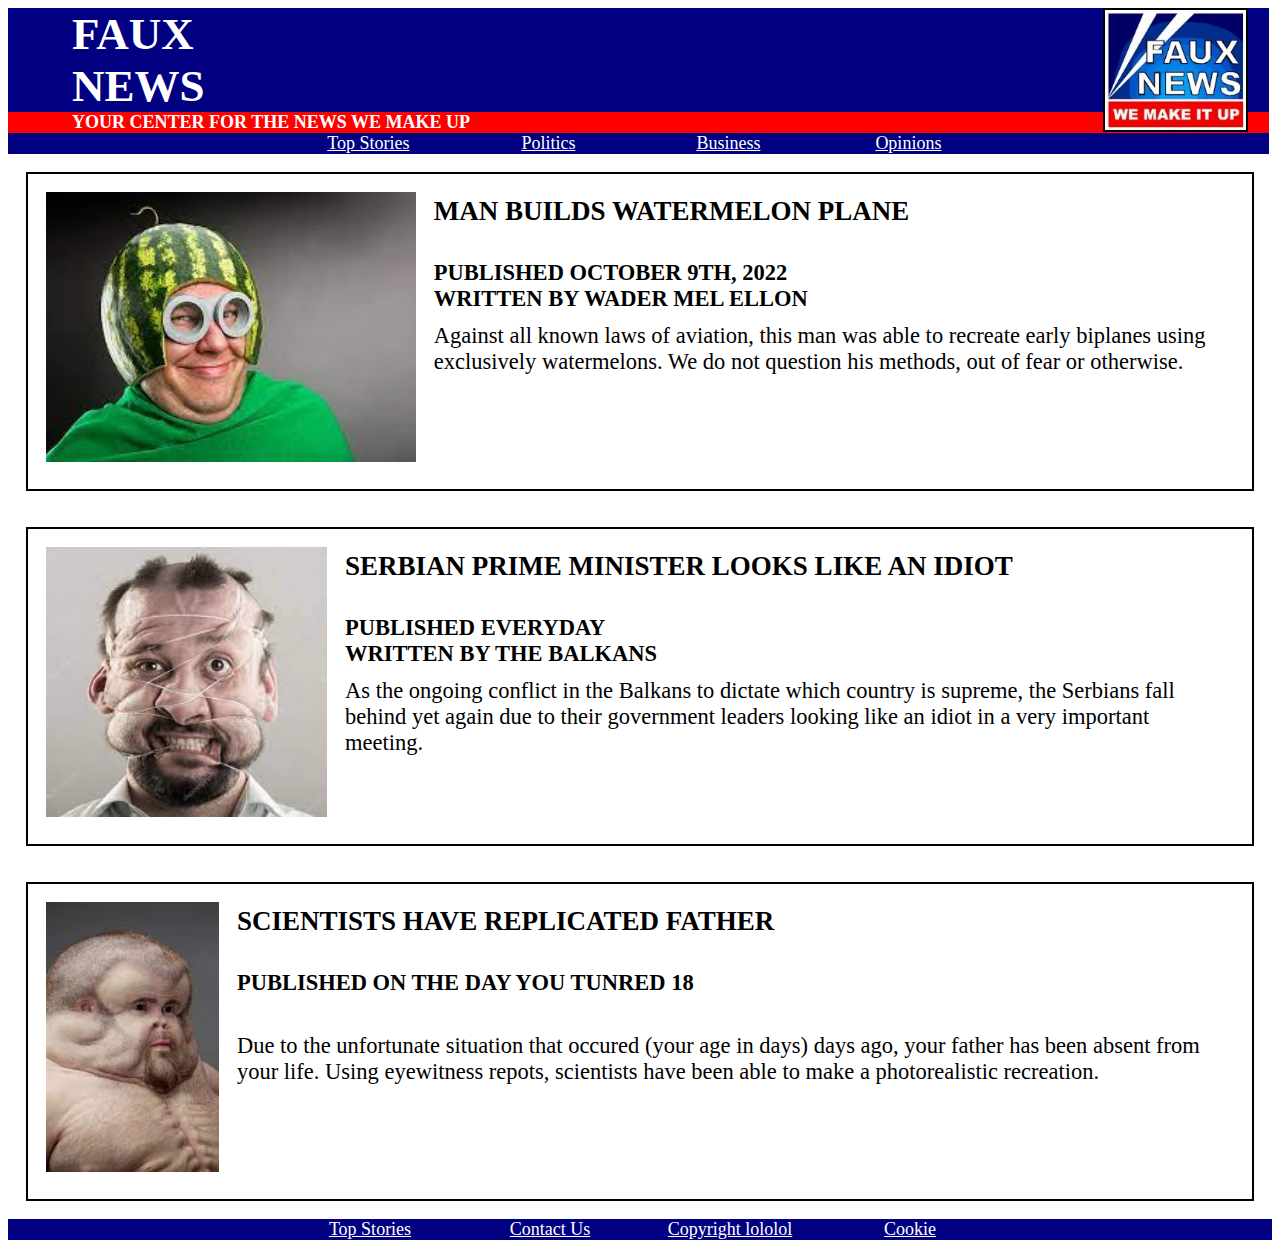
<file: index.html>
<!DOCTYPE html>
<html>
    <head>
        <title>
            Faux News
        </title>
        <link rel="icon" href="Images/fauxnews.jpg">


        <link rel="stylesheet" href="styles.css">

    </head>


    <body>
    <section class ="headings">
        <img src="/Images/fauxnews.jpg" alt="Faux News Logo">
        <h2>FAUX 
            <br>
            NEWS</h2>
           
        <h3>YOUR CENTER FOR THE NEWS WE MAKE UP</h3>
    </section>

    <section class="navi">
        <nav>
            <li>
                <a href="index.html">Top Stories</a>
                <a href="politics.html">Politics</a>
                <a href="business.html">Business</a>
                <a href="opinions.html">Opinions</a>
            </li>
            
        </nav>
    </section>

    <section class="article">
        <article>
            
            <h2 class ="header">
                MAN BUILDS WATERMELON PLANE
            </h2>
            <h3 class = "article-info">PUBLISHED OCTOBER 9TH, 2022
                <br>
                WRITTEN BY WADER MEL ELLON
            </h3>
            <div class = image>
                <img src="/Images/Watermelon Pilot.jfif" alt="">
            </div>
            <p class = "summary">
                Against all known laws of aviation, this man was able to recreate early biplanes using exclusively watermelons. We do not question his methods, out of fear or otherwise.
                
            </p>
        </article>
    </section>
    <section class="article">
        <article>
           <h2 class ="header">
                SERBIAN PRIME MINISTER LOOKS LIKE AN IDIOT
            </h2>
            <h3 class = "article-info">PUBLISHED EVERYDAY
                <br>
                WRITTEN BY THE BALKANS
            </h3>
            <div class = image>
                <img src="/Images/SerbianPrimeMinister.jfif" alt="">
            </div>
            <p class = "summary">
                As the ongoing conflict in the Balkans to dictate which country is supreme, the Serbians fall behind yet again due to their government leaders looking like an idiot in a very important meeting.
                
            </p>
        </article>
    </section>
    <section class="article">
        <article>
            <h2 class ="header">
                 SCIENTISTS HAVE REPLICATED FATHER
             </h2>
             <h3 class = "article-info">PUBLISHED ON THE DAY YOU TUNRED 18</h3>
             <div class = image>
                 <img src="/Images/YourFather.jfif" alt="">
             </div>
             <p class = "summary">
                 Due to the unfortunate situation that occured (your age in days) days ago, your father has been absent from your life. Using eyewitness repots, scientists have been able to make a photorealistic recreation. 
             </p>
         </article>
    </section>

    <footer>
        <section class="foots">
            
                <a href="index.html">Top Stories</a>
                <a href="contact.html">Contact Us</a>
        
                <a href="copyright.html">Copyright lololol</a>
                <a href="http://orteil.dashnet.org/cookieclicker/v10466/">Cookie</a>
            
        </section>
    </footer>


    </body>


</html>
</file>
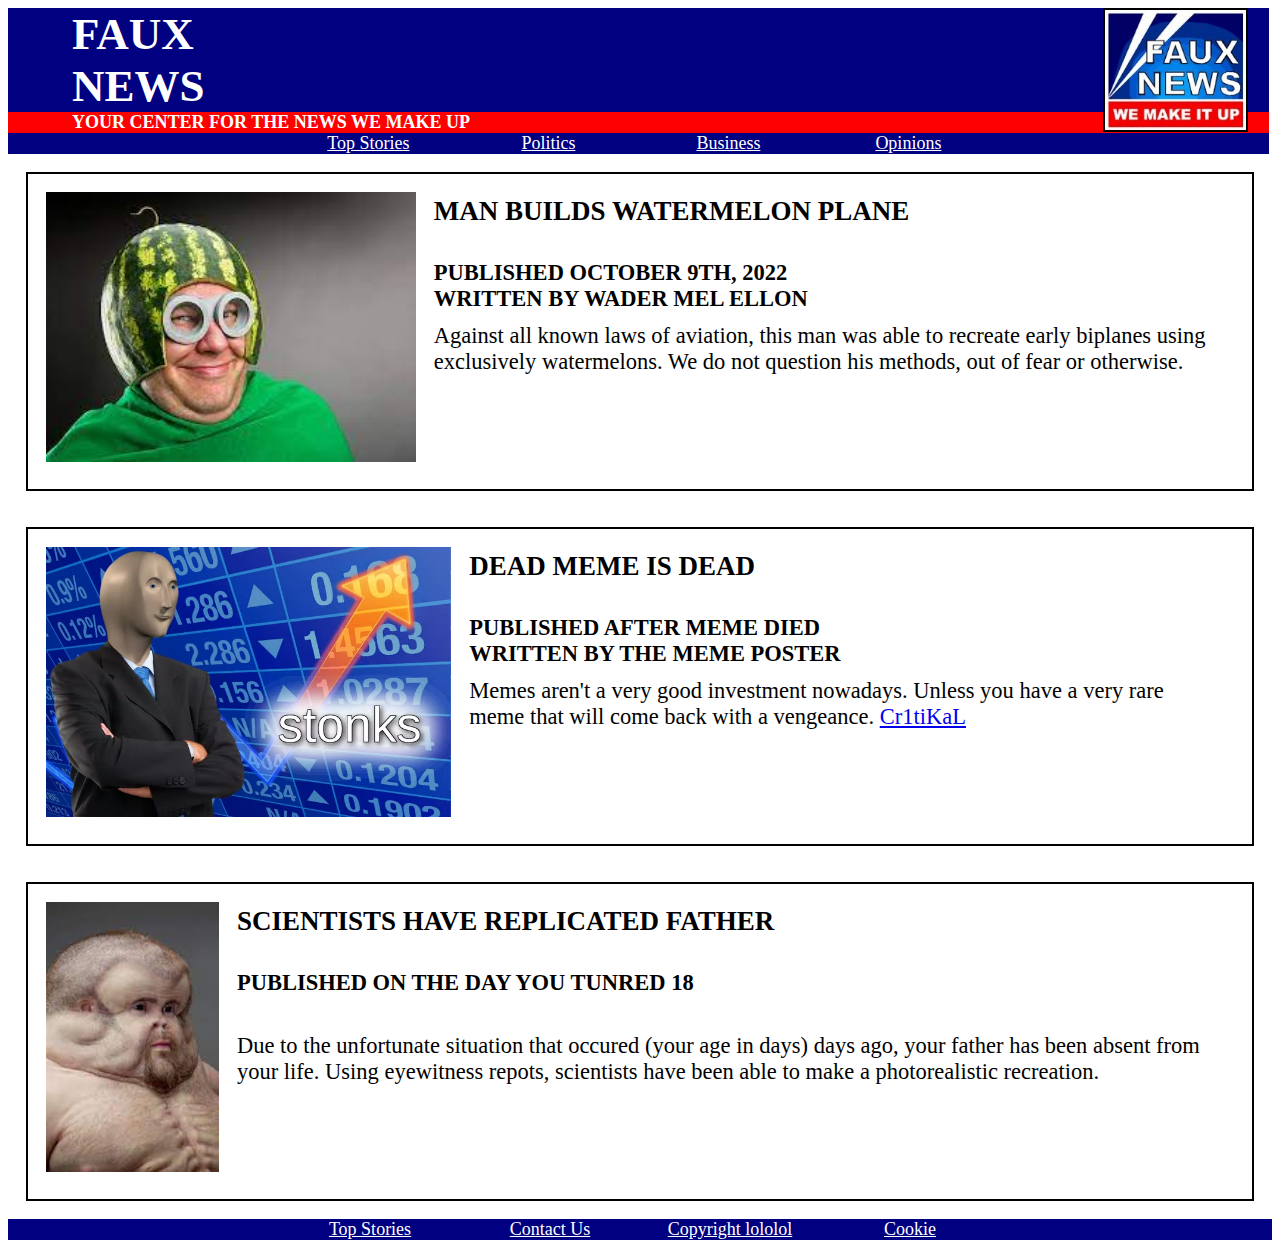
<file: business.html>
<!DOCTYPE html>
<html>
    <head>
        <title>
            Faux News
        </title>
        <link rel="icon" href="Images/fauxnews.jpg">


        <link rel="stylesheet" href="styles.css">

    </head>


    <body>
    <section class ="headings">
        <img src="/Images/fauxnews.jpg" alt="Faux News Logo">
        <h2>FAUX 
            <br>
            NEWS</h2>
           
        <h3>YOUR CENTER FOR THE NEWS WE MAKE UP</h3>
    </section>

    <section class="navi">
        <nav>
            <li>
                <a href="index.html">Top Stories</a>
                <a href="politics.html">Politics</a>
                <a href="business.html">Business</a>
                <a href="opinions.html">Opinions</a>
            </li>
            
        </nav>
    </section>

    <section class="article">
        <article>
            
            <h2 class ="header">
                MAN BUILDS WATERMELON PLANE
            </h2>
            <h3 class = "article-info">PUBLISHED OCTOBER 9TH, 2022
                <br>
                WRITTEN BY WADER MEL ELLON
            </h3>
            <div class = image>
                <img src="/Images/Watermelon Pilot.jfif" alt="">
            </div>
            <p class = "summary">
                Against all known laws of aviation, this man was able to recreate early biplanes using exclusively watermelons. We do not question his methods, out of fear or otherwise.
                
            </p>
        </article>
    </section>
    <section class="article">
        <article>
           <h2 class ="header">
                DEAD MEME IS DEAD
            </h2>
            <h3 class = "article-info">PUBLISHED AFTER MEME DIED
                <br>
                WRITTEN BY THE MEME POSTER
            </h3>
            <div class = image>
                <img src="/Images/stonks.avif" alt="">
            </div>
            <p class = "summary">
                Memes aren't a very good investment nowadays. Unless you have a very rare meme that will come back with a vengeance.
                <a href="https://www.youtube.com/watch?v=VOtQpJKA1Yg">Cr1tiKaL</a>
            </p>
        </article>
    </section>
    <section class="article">
        <article>
            <h2 class ="header">
                 SCIENTISTS HAVE REPLICATED FATHER
             </h2>
             <h3 class = "article-info">PUBLISHED ON THE DAY YOU TUNRED 18</h3>
             <div class = image>
                 <img src="/Images/YourFather.jfif" alt="">
             </div>
             <p class = "summary">
                 Due to the unfortunate situation that occured (your age in days) days ago, your father has been absent from your life. Using eyewitness repots, scientists have been able to make a photorealistic recreation. 
             </p>
         </article>
    </section>

    <footer>
        <section class="foots">
            
                <a href="index.html">Top Stories</a>
                <a href="contact.html">Contact Us</a>
        
                <a href="copyright.html">Copyright lololol</a>
                <a href="http://orteil.dashnet.org/cookieclicker/v10466/">Cookie</a>
            
        </section>
    </footer>


    </body>


</html>
</file>
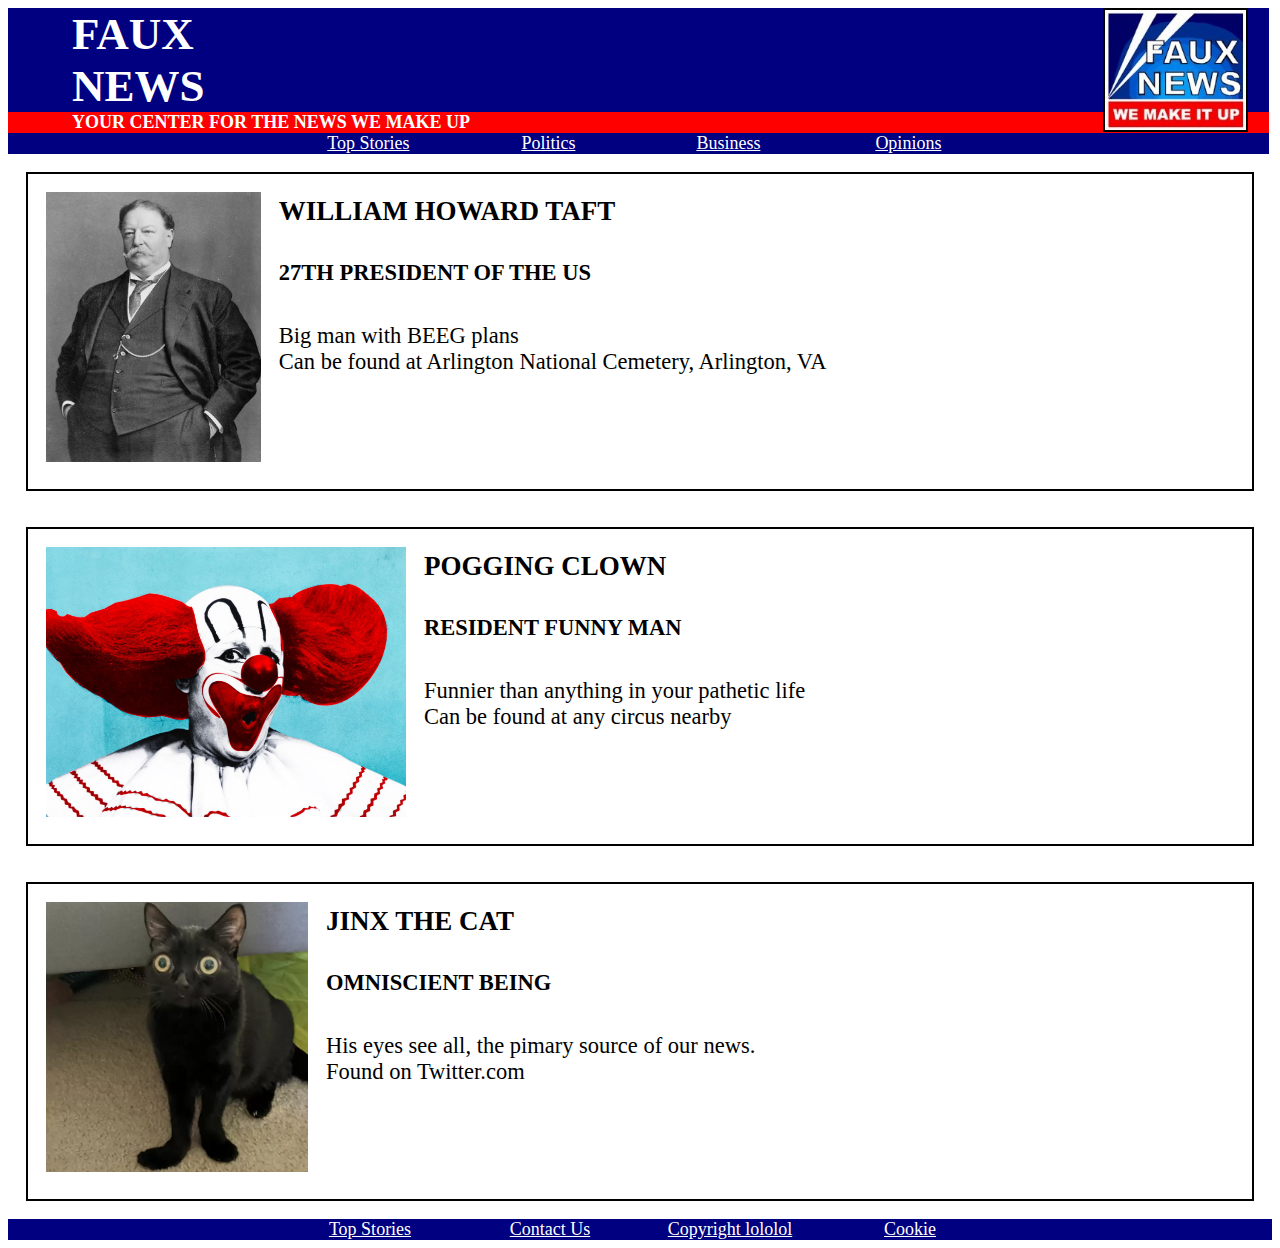
<file: contact.html>
<!DOCTYPE html>
<html>
    <head>
        <title>
            Faux News
        </title>
        <link rel="icon" href="Images/fauxnews.jpg">


        <link rel="stylesheet" href="styles.css">

    </head>


    <body>
    <section class ="headings">
        <img src="/Images/fauxnews.jpg" alt="Faux News Logo">
        <h2>FAUX 
            <br>
            NEWS</h2>
           
        <h3>YOUR CENTER FOR THE NEWS WE MAKE UP</h3>
    </section>

    <section class="navi">
        <nav>
            <li>
                <a href="index.html">Top Stories</a>
                <a href="politics.html">Politics</a>
                <a href="business.html">Business</a>
                <a href="opinions.html">Opinions</a>
            </li>
            
        </nav>
    </section>

    <section class="article">
        <article>
            
            <h2 class ="header">
                WILLIAM HOWARD TAFT
            </h2>
            <h3 class = "article-info">27TH PRESIDENT OF THE US
                
            </h3>
            <div class = image>
                <img src="/Images/TAFT.webp" alt="">
            </div>
            <p class = "summary">
                Big man with BEEG plans     
                <br>
                Can be found at Arlington National Cemetery, Arlington, VA
            </p>
        </article>
    </section>
    <section class="article">
        <article>
           <h2 class ="header">
                POGGING CLOWN
            </h2>
            <h3 class = "article-info">RESIDENT FUNNY MAN
                
            </h3>
            <div class = image>
                <img src="/Images/clownpog.jpg" alt="">
            </div>
            <p class = "summary">
               Funnier than anything in your pathetic life
               <br>
               Can be found at any circus nearby
                
            </p>
        </article>
    </section>
    <section class="article">
        <article>
            <h2 class ="header">
                    JINX THE CAT
             </h2>
             <h3 class = "article-info">OMNISCIENT BEING</h3>
             <div class = image>
                 <img src="/Images/jinx.webp" alt="">
             </div>
             <p class = "summary">
                His eyes see all, the pimary source of our news. 
                <br>
                Found on Twitter.com  
            </p>
         </article>
    </section>

    <footer>
        <section class="foots">
            
                <a href="index.html">Top Stories</a>
                <a href="contact.html">Contact Us</a>
        
                <a href="copyright.html">Copyright lololol</a>
                <a href="http://orteil.dashnet.org/cookieclicker/v10466/">Cookie</a>
            
        </section>
    </footer>


    </body>


</html>
</file>
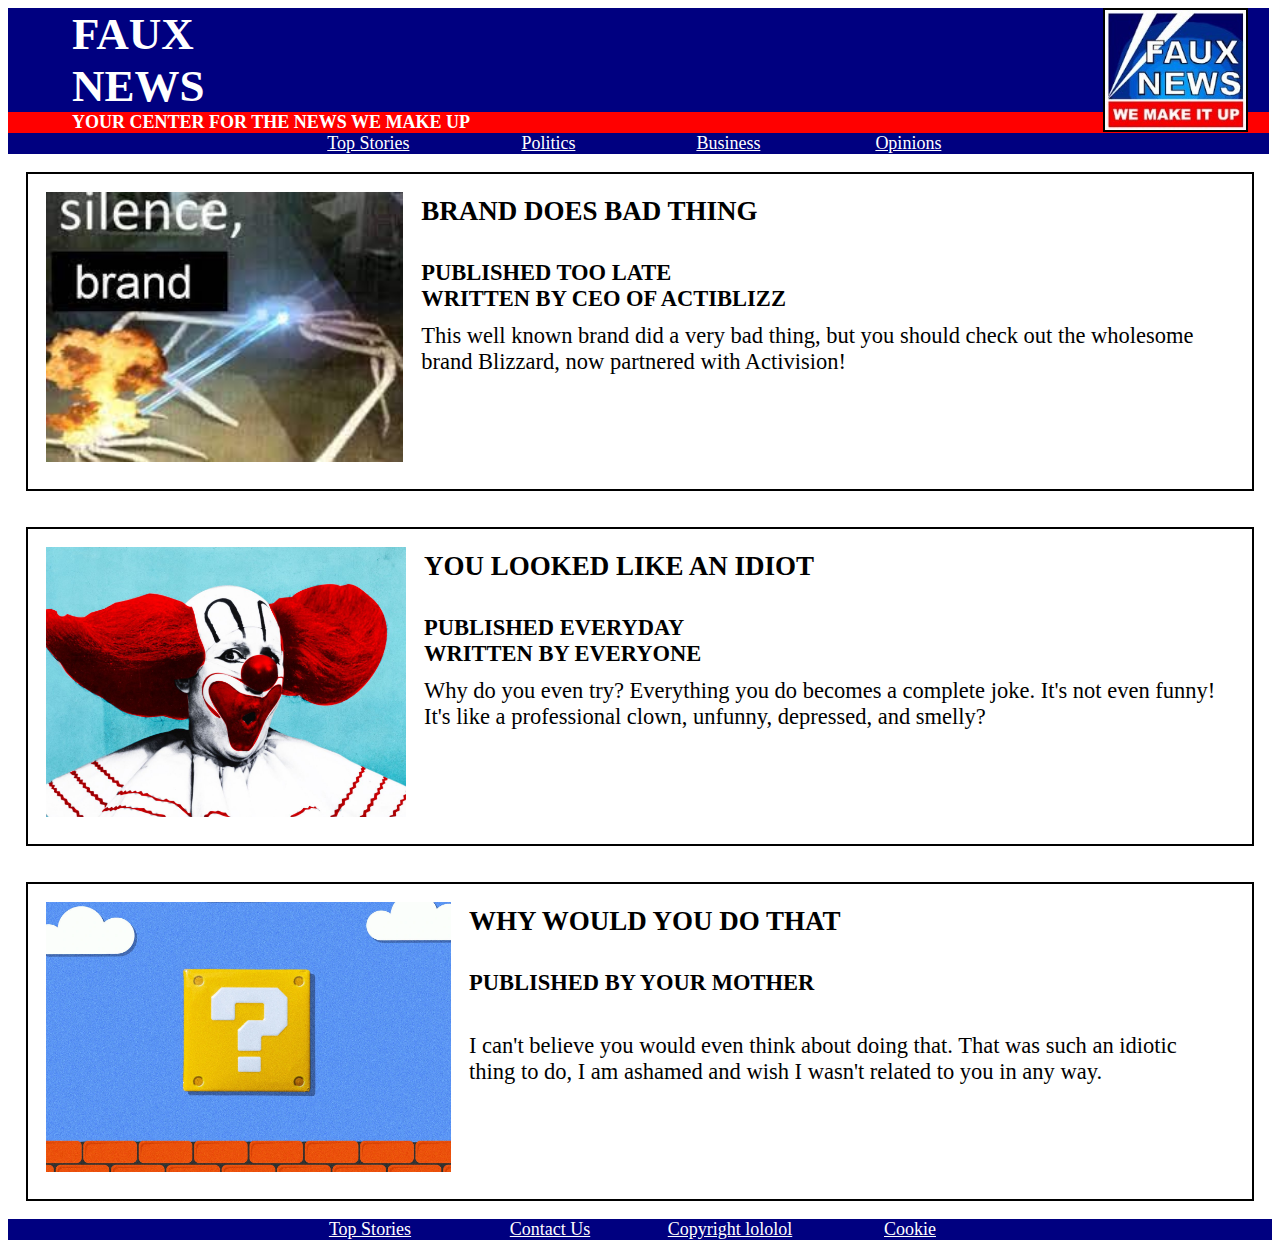
<file: opinions.html>
<!DOCTYPE html>
<html>
    <head>
        <title>
            Faux News
        </title>
        <link rel="icon" href="Images/fauxnews.jpg">


        <link rel="stylesheet" href="styles.css">

    </head>


    <body>
    <section class ="headings">
        <img src="/Images/fauxnews.jpg" alt="Faux News Logo">
        <h2>FAUX 
            <br>
            NEWS</h2>
           
        <h3>YOUR CENTER FOR THE NEWS WE MAKE UP</h3>
    </section>

    <section class="navi">
        <nav>
            <li>
                <a href="index.html">Top Stories</a>
                <a href="politics.html">Politics</a>
                <a href="business.html">Business</a>
                <a href="opinions.html">Opinions</a>
            </li>
            
        </nav>
    </section>

    <section class="article">
        <article>
            
            <h2 class ="header">
                BRAND DOES BAD THING
            </h2>
            <h3 class = "article-info">PUBLISHED TOO LATE
                <br>
                WRITTEN BY CEO OF ACTIBLIZZ
            </h3>
            <div class = image>
                <img src="/Images/silence.jfif" alt="">
            </div>
            <p class = "summary">
                This well known brand did a very bad thing, but you should check out the wholesome brand Blizzard, now partnered with Activision! 
            </p>
        </article>
    </section>
    <section class="article">
        <article>
           <h2 class ="header">
                YOU LOOKED LIKE AN IDIOT
            </h2>
            <h3 class = "article-info">PUBLISHED EVERYDAY
                <br>
                WRITTEN BY EVERYONE
            </h3>
            <div class = image>
                <img src="/Images/clownpog.jpg" alt="">
            </div>
            <p class = "summary">
                Why do you even try? Everything you do becomes a complete joke. It's not even funny! It's like a professional clown, unfunny, depressed, and smelly?
                
            </p>
        </article>
    </section>
    <section class="article">
        <article>
            <h2 class ="header">
                    WHY WOULD YOU DO THAT
             </h2>
             <h3 class = "article-info">PUBLISHED BY YOUR MOTHER</h3>
             <div class = image>
                 <img src="/Images/Punctuation.webp" alt="">
             </div>
             <p class = "summary">
                    I can't believe you would even think about doing that. That was such an idiotic thing to do, I am ashamed and wish I wasn't related to you in any way.     
            </p>
         </article>
    </section>

    <footer>
        <section class="foots">
            
                <a href="index.html">Top Stories</a>
                <a href="contact.html">Contact Us</a>
        
                <a href="copyright.html">Copyright lololol</a>
                <a href="http://orteil.dashnet.org/cookieclicker/v10466/">Cookie</a>
            
        </section>
    </footer>


    </body>


</html>
</file>
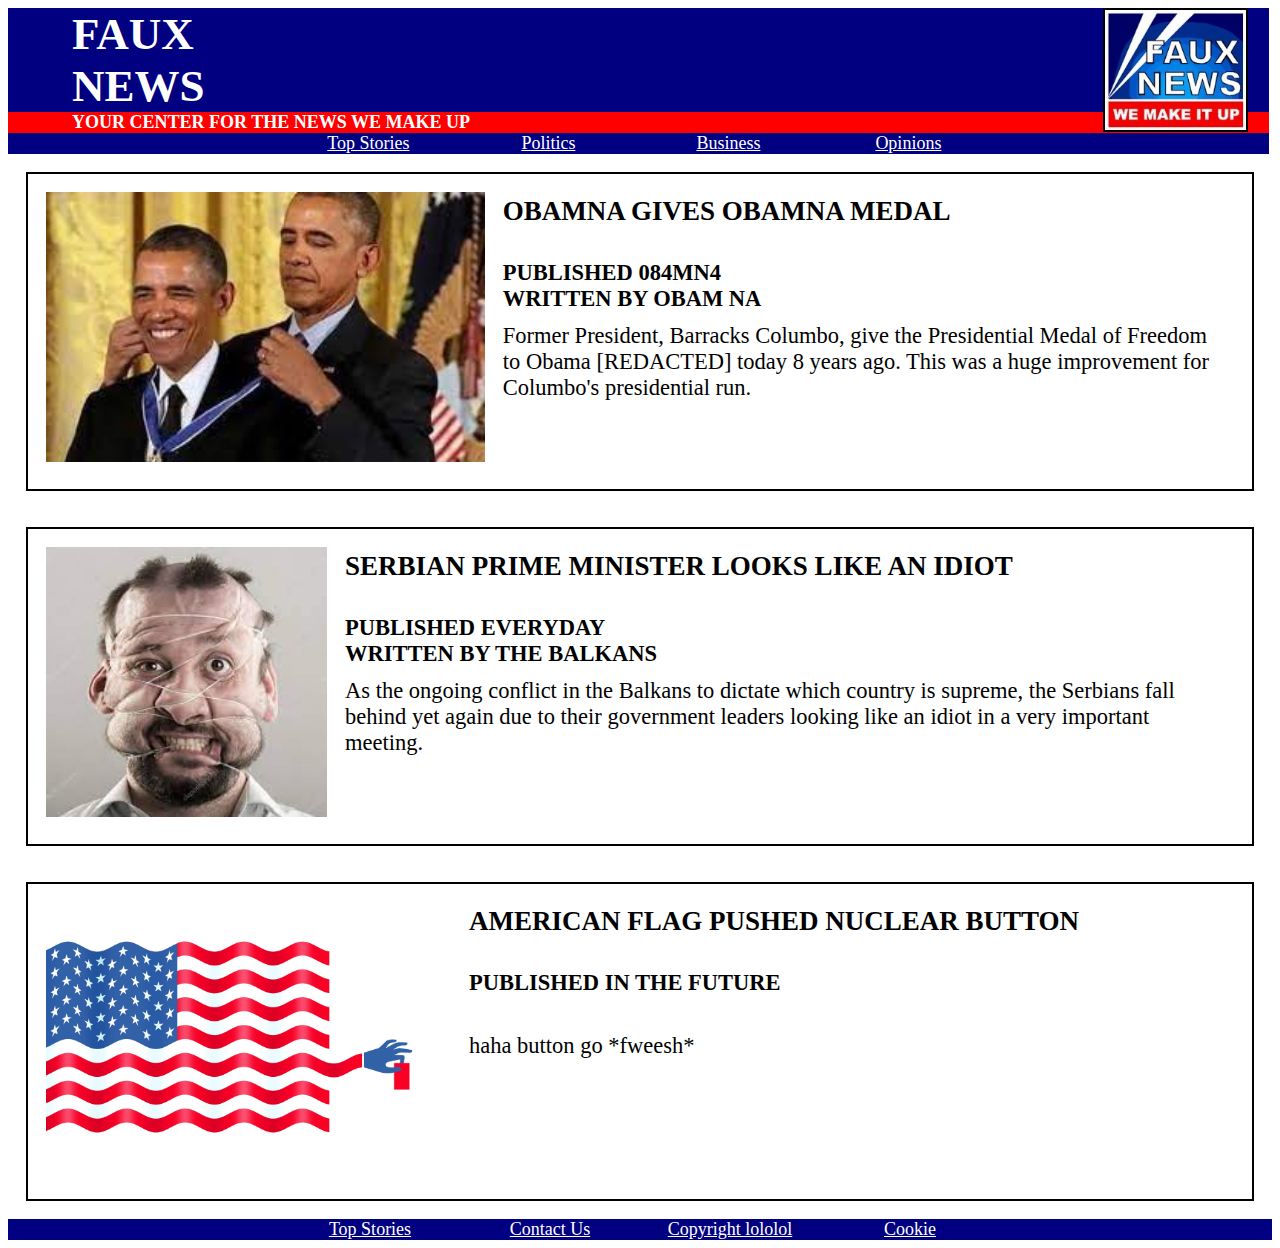
<file: politics.html>
<!DOCTYPE html>
<html>
    <head>
        <title>
            Faux News
        </title>
        <link rel="icon" href="Images/fauxnews.jpg">


        <link rel="stylesheet" href="styles.css">

    </head>


    <body>
    <section class ="headings">
        <img src="/Images/fauxnews.jpg" alt="Faux News Logo">
        <h2>FAUX 
            <br>
            NEWS</h2>
           
        <h3>YOUR CENTER FOR THE NEWS WE MAKE UP</h3>
    </section>

    <section class="navi">
        <nav>
            <li>
                <a href="index.html">Top Stories</a>
                <a href="politics.html">Politics</a>
                <a href="business.html">Business</a>
                <a href="opinions.html">Opinions</a>
            </li>
            
        </nav>
    </section>

    <section class="article">
        <article>
            
            <h2 class ="header">
                OBAMNA GIVES OBAMNA MEDAL
            </h2>
            <h3 class = "article-info">PUBLISHED 084MN4
                <br>
                WRITTEN BY OBAM NA
            </h3>
            <div class = image>
                <img src="/Images/obamna.jfif" alt="">
            </div>
            <p class = "summary">
                Former President, Barracks Columbo, give the Presidential Medal of Freedom to Obama [REDACTED] today 8 years ago. This was a huge improvement for Columbo's presidential run.
                
            </p>
        </article>
    </section>
    <section class="article">
        <article>
           <h2 class ="header">
                SERBIAN PRIME MINISTER LOOKS LIKE AN IDIOT
            </h2>
            <h3 class = "article-info">PUBLISHED EVERYDAY
                <br>
                WRITTEN BY THE BALKANS
            </h3>
            <div class = image>
                <img src="/Images/SerbianPrimeMinister.jfif" alt="">
            </div>
            <p class = "summary">
                As the ongoing conflict in the Balkans to dictate which country is supreme, the Serbians fall behind yet again due to their government leaders looking like an idiot in a very important meeting.
                
            </p>
        </article>
    </section>
    <section class="article">
        <article>
            <h2 class ="header">
                 AMERICAN FLAG PUSHED NUCLEAR BUTTON
             </h2>
             <h3 class = "article-info">PUBLISHED IN THE FUTURE</h3>
             <div class = image>
                 <img src="/Images/poltics.webp" alt="">
             </div>
             <p class = "summary">
                haha button go *fweesh*    
            </p>
         </article>
    </section>

    <footer>
        <section class="foots">
            
                <a href="index.html">Top Stories</a>
                <a href="contact.html">Contact Us</a>
        
                <a href="copyright.html">Copyright lololol</a>
                <a href="http://orteil.dashnet.org/cookieclicker/v10466/">Cookie</a>
            
        </section>
    </footer>


    </body>


</html>
</file>
<file: styles.css>
.headings>h2{
    font-family: Georgia, 'Times New Roman', Times, serif;
    display: inline-block;
    
   
    font-family: Georgia, 'Times New Roman', Times, serif;
    display: inline-block;
    width: 93.5vw;
    font-size: 5vmin;
    
    background-color: navy;
    color: white;
    padding-left:5vw;
    margin: 0%;
    
    vertical-align: top;

}

.headings>h3{
    font-family: Georgia, 'Times New Roman', Times, serif;
    display: inline-block;
    width: 93.5vw;
    font-size: 2vmin;
    
    background-color: red;
    color: white;
    padding-left:5vw;
    margin: 0%;
    margin-right: 50%;
    vertical-align: top;
    
}

.headings>img{
    
    margin:none;
    width: 15.7vmin;
    padding: none;
    vertical-align: top;
    border: .2vmax black solid;
    z-index: 1;
    position: absolute;
    right: 2.5vmax;
    top: 0max;
}

.headings{
    margin: none;
    display: flex;
    flex-direction: column;
       

}


.navi{
    
    font-family: Georgia, 'Times New Roman', Times, serif;
    background-color: navy;
    width: 98.5vw;
    
    
}
.navi>nav>li{
    display: flex;
    
  
    justify-content: center;
    align-content: space-around;
    align-items: center;
    background-color: navy;
    
    
}
.navi>nav>li>a{
    
    color: white;
    background-color: navy;
    
    font-size: 2vmin;
    text-align: center;
    width: 20vmin;
    
}

.navi>nav>li>a:hover{
    background-color: white;
    color: navy;
}

.article{
    padding: 2vmin;
}

article{
    
    display: grid;
    grid-template-columns: max-content auto;
    grid-template-rows: 20% 20% auto;
    border: black solid 2px;
    height: 35vmin;
    
    
    
}
.header{
    grid-column: 2/3;
    font-size: 3vmin;
    
    
}
.summary{
    
    font-size: 2.5vmin;
    grid-area: 3/2/3/3;
   padding-right: 4vmin;
    

}
.image{
    grid-area:1/1/3/2;
    
    padding: 2vmin;
    display: block;
    margin-left: auto;
    margin-right: auto;
   
    
  
}
.image>img{
    height: 30vmin;
    
    
    
    
}
.article-info{
   
    grid-area: 2/2/3/2;
    font-size: 2.5vmin;

}

.foots{
    display: flex;
    
  
    justify-content: center;
    align-content: space-around;
    align-items: center;
    background-color: navy;
    
}

.foots>a{
    width: 20vmin;
    color: white;
    text-align: center;
    font-size: 2vmin;
}

.foots>a:hover{
    color: navy;
    background-color: white;
}
</file>
